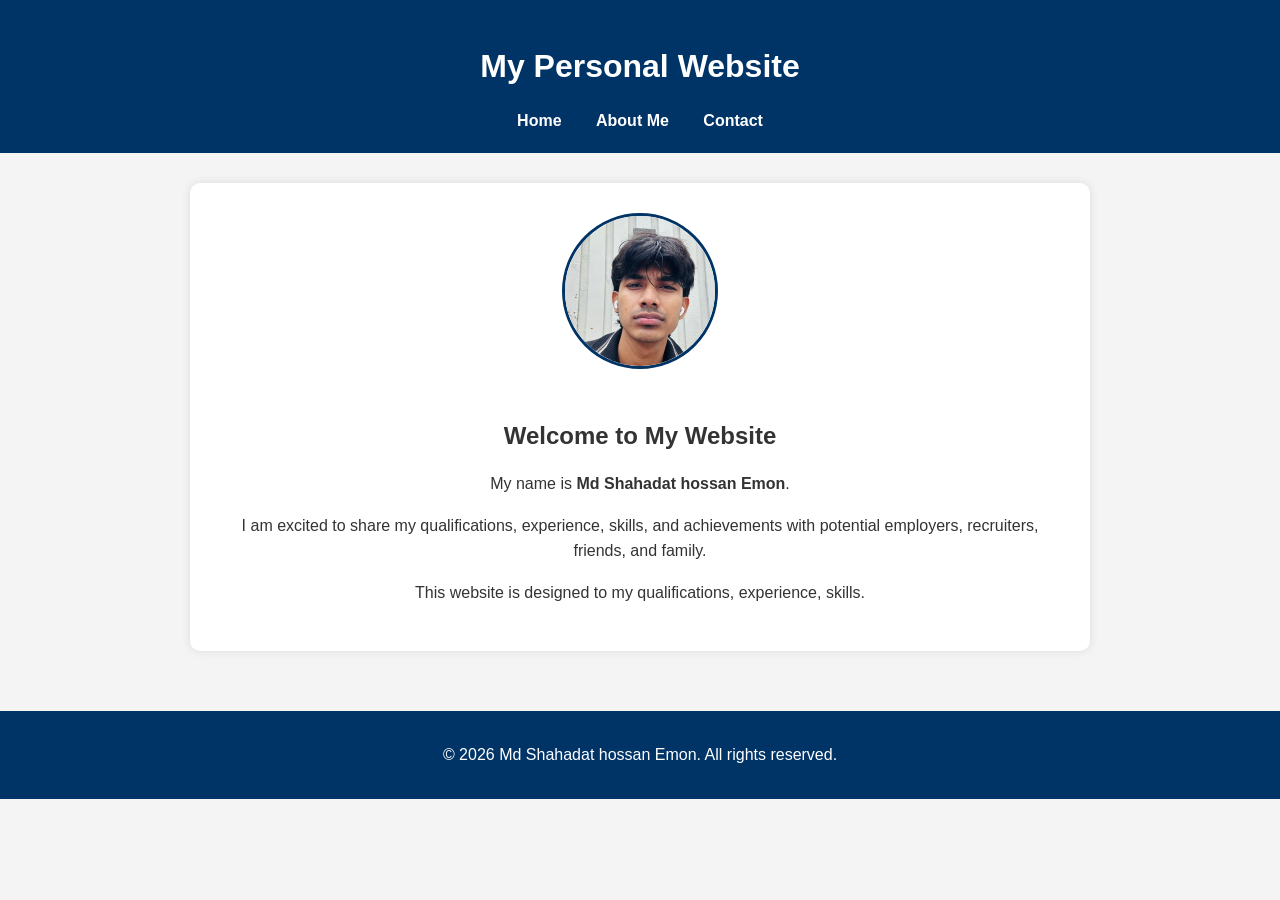
<file: index.html>
<!DOCTYPE html>
<html lang="en">
<head>
  <meta charset="UTF-8" />
  <meta name="viewport" content="width=device-width, initial-scale=1.0" />
  <title>My Personal Website - Home</title>
  <link rel="stylesheet" href="style.css" />
</head>
<body>
  <header>
    <h1>My Personal Website</h1>
    <nav>
      <ul>
        <li><a href="index.html">Home</a></li>
        <li><a href="about.html">About Me</a></li>
        <li><a href="contact.html">Contact</a></li>
      </ul>
    </nav>
  </header>

  <main>
    <section class="hero">
      <img src="profile.jpeg" alt="Profile photo of the website owner" class="profile-img" />
      <h2>Welcome to My Website</h2>
      <p>My name is <strong>Md Shahadat hossan Emon</strong>.</p>
      <p>
        I am excited to share my qualifications, experience, skills, and achievements with potential employers, recruiters, friends, and family.
      </p>
      <p> This website is designed to my qualifications, experience, skills. </p>
    </section>
  </main>

  <footer>
    <p>&copy; 2026 Md Shahadat hossan Emon. All rights reserved.</p>
  </footer>
</body>
</html>
</file>
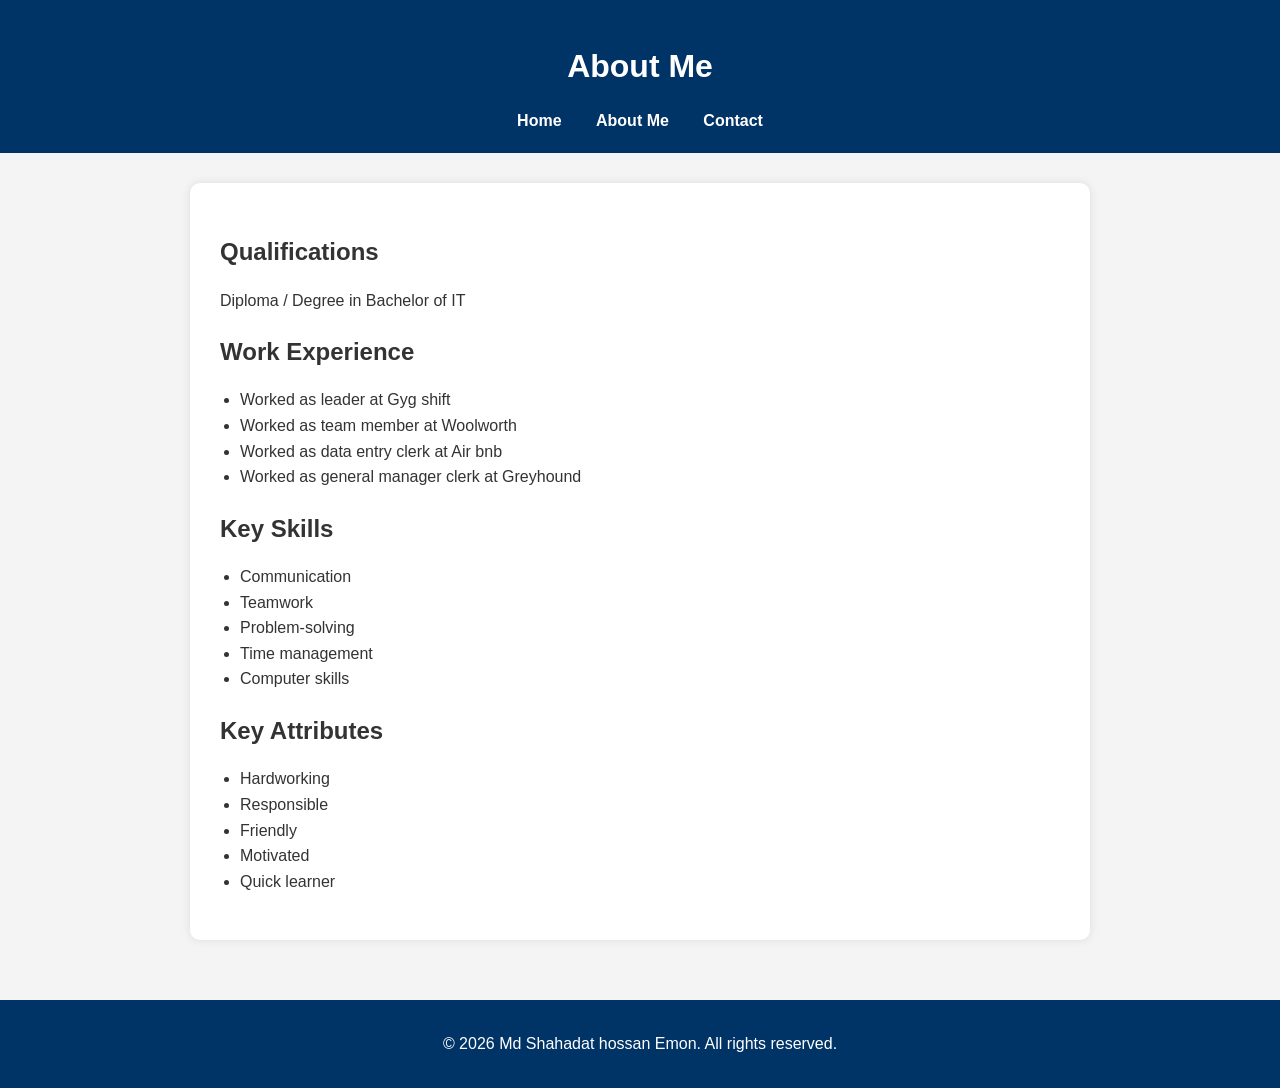
<file: about.html>
<!DOCTYPE html>
<html lang="en">
<head>
  <meta charset="UTF-8" />
  <meta name="viewport" content="width=device-width, initial-scale=1.0" />
  <title>My Personal Website - About Me</title>
  <link rel="stylesheet" href="style.css" />
</head>
<body>
  <header>
    <h1>About Me</h1>
    <nav>
      <ul>
        <li><a href="index.html">Home</a></li>
        <li><a href="about.html">About Me</a></li>
        <li><a href="contact.html">Contact</a></li>
      </ul>
    </nav>
  </header>

  <main>
    <section class="content-box">
      <h2>Qualifications</h2>
      <p>Diploma / Degree in Bachelor of IT</p>

      <h2>Work Experience</h2>
      <ul>
        <li>Worked as leader at Gyg shift </li>
        <li>Worked as team member at Woolworth</li>
        <li>Worked as data entry clerk at Air bnb </li>
        <li>Worked as general manager clerk at Greyhound</li>
      </ul>

      <h2>Key Skills</h2>
      <ul>
        <li>Communication</li>
        <li>Teamwork</li>
        <li>Problem-solving</li>
        <li>Time management</li>
        <li>Computer skills</li>
      </ul>

      <h2>Key Attributes</h2>
      <ul>
        <li>Hardworking</li>
        <li>Responsible</li>
        <li>Friendly</li>
        <li>Motivated</li>
        <li>Quick learner</li>
      </ul>
    </section>
  </main>

  <footer>
    <p>&copy; 2026 Md Shahadat hossan Emon. All rights reserved.</p>
  </footer>
</body>
</html>
</file>
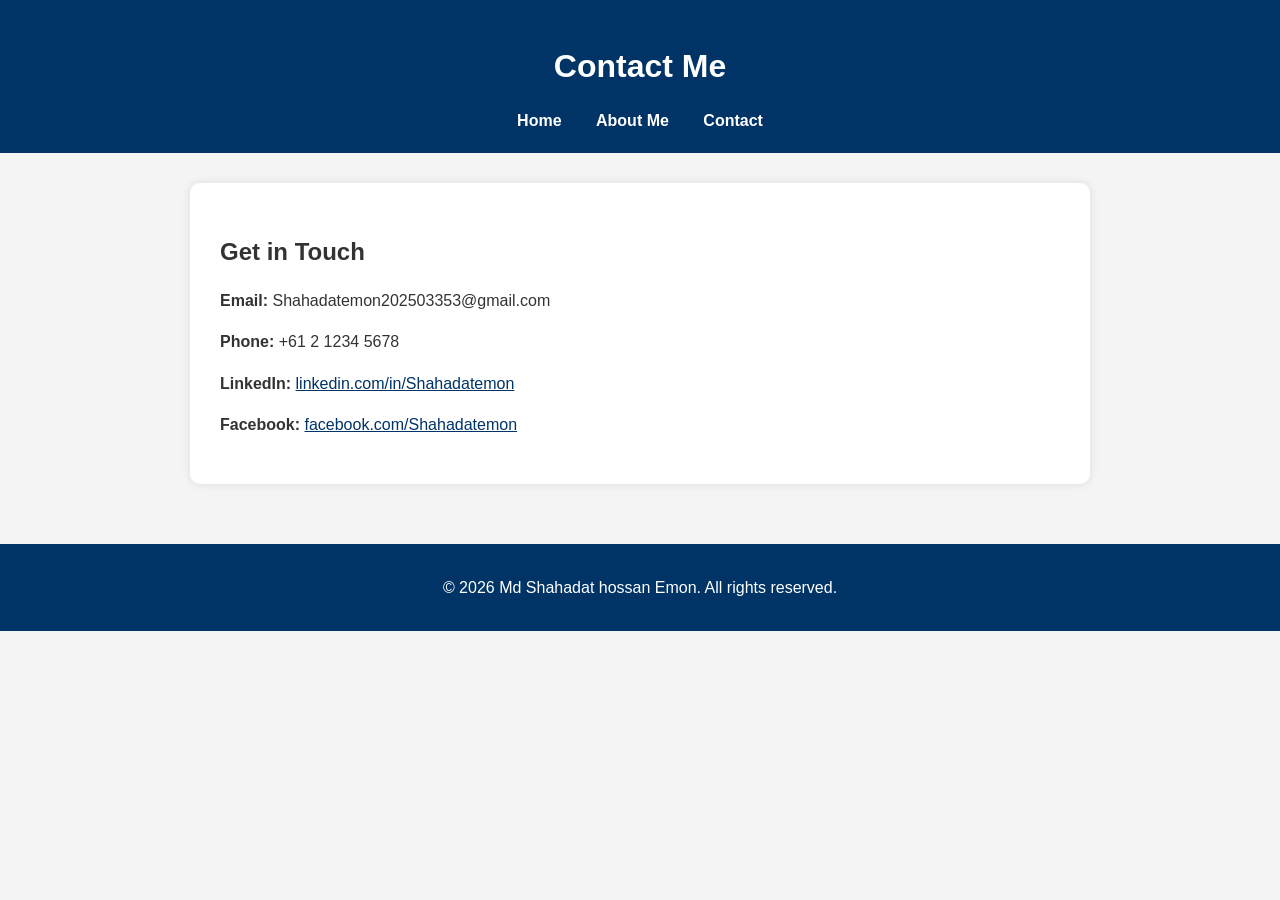
<file: contact.html>
<!DOCTYPE html>
<html lang="en">
<head>
  <meta charset="UTF-8" />
  <meta name="viewport" content="width=device-width, initial-scale=1.0" />
  <title>My Personal Website - Contact</title>
  <link rel="stylesheet" href="style.css" />
</head>
<body>
  <header>
    <h1>Contact Me</h1>
    <nav>
      <ul>
        <li><a href="index.html">Home</a></li>
        <li><a href="about.html">About Me</a></li>
        <li><a href="contact.html">Contact</a></li>
      </ul>
    </nav>
  </header>

  <main>
    <section class="content-box">
      <h2>Get in Touch</h2>
      <p><strong>Email:</strong> Shahadatemon202503353@gmail.com</p>
      <p><strong>Phone:</strong>  +61 2 1234 5678</p>
      <p><strong>LinkedIn:</strong> <a href="#">linkedin.com/in/Shahadatemon</a></p>
      <p><strong>Facebook:</strong> <a href="#">facebook.com/Shahadatemon</a></p>
    </section>
  </main>

  <footer>
    <p>&copy; 2026 Md Shahadat hossan Emon. All rights reserved.</p>
  </footer>
</body>
</html>
</file>
<file: style.css>
/* General page styling */
body {
  font-family: Arial, sans-serif;
  margin: 0;
  padding: 0;
  background-color: #f4f4f4;
  color: #333;
  line-height: 1.6;
}

/* Header */
header {
  background-color: #003366;
  color: white;
  padding: 20px 0;
  text-align: center;
}

/* Navigation */
nav ul {
  list-style: none;
  padding: 0;
  margin: 10px 0 0 0;
}

nav ul li {
  display: inline;
  margin: 0 15px;
}

nav ul li a {
  color: white;
  text-decoration: none;
  font-weight: bold;
}

nav ul li a:hover {
  text-decoration: underline;
}

/* Main content */
main {
  padding: 30px;
  max-width: 900px;
  margin: auto;
}

/* Hero section */
.hero {
  background: white;
  padding: 30px;
  text-align: center;
  border-radius: 10px;
  box-shadow: 0 0 10px rgba(0, 0, 0, 0.1);
}

/* Content box */
.content-box {
  background: white;
  padding: 30px;
  border-radius: 10px;
  box-shadow: 0 0 10px rgba(0, 0, 0, 0.1);
}

/* Image */
.profile-img {
  width: 150px;
  height: 150px;
  object-fit: cover;
  border-radius: 50%;
  margin-bottom: 20px;
  border: 3px solid #003366;
}

/* Headings */
h1, h2 {
  margin-bottom: 15px;
}

/* Lists */
ul {
  padding-left: 20px;
}

/* Links */
a {
  color: #003366;
}

a:hover {
  color: #0055aa;
}

/* Footer */
footer {
  text-align: center;
  background-color: #003366;
  color: white;
  padding: 15px 0;
  margin-top: 30px;
}

/* Accessibility and responsive design */
@media (max-width: 768px) {
  nav ul li {
    display: block;
    margin: 10px 0;
  }

  .profile-img {
    width: 120px;
    height: 120px;
  }

  main {
    padding: 15px;
  }
}
</file>
